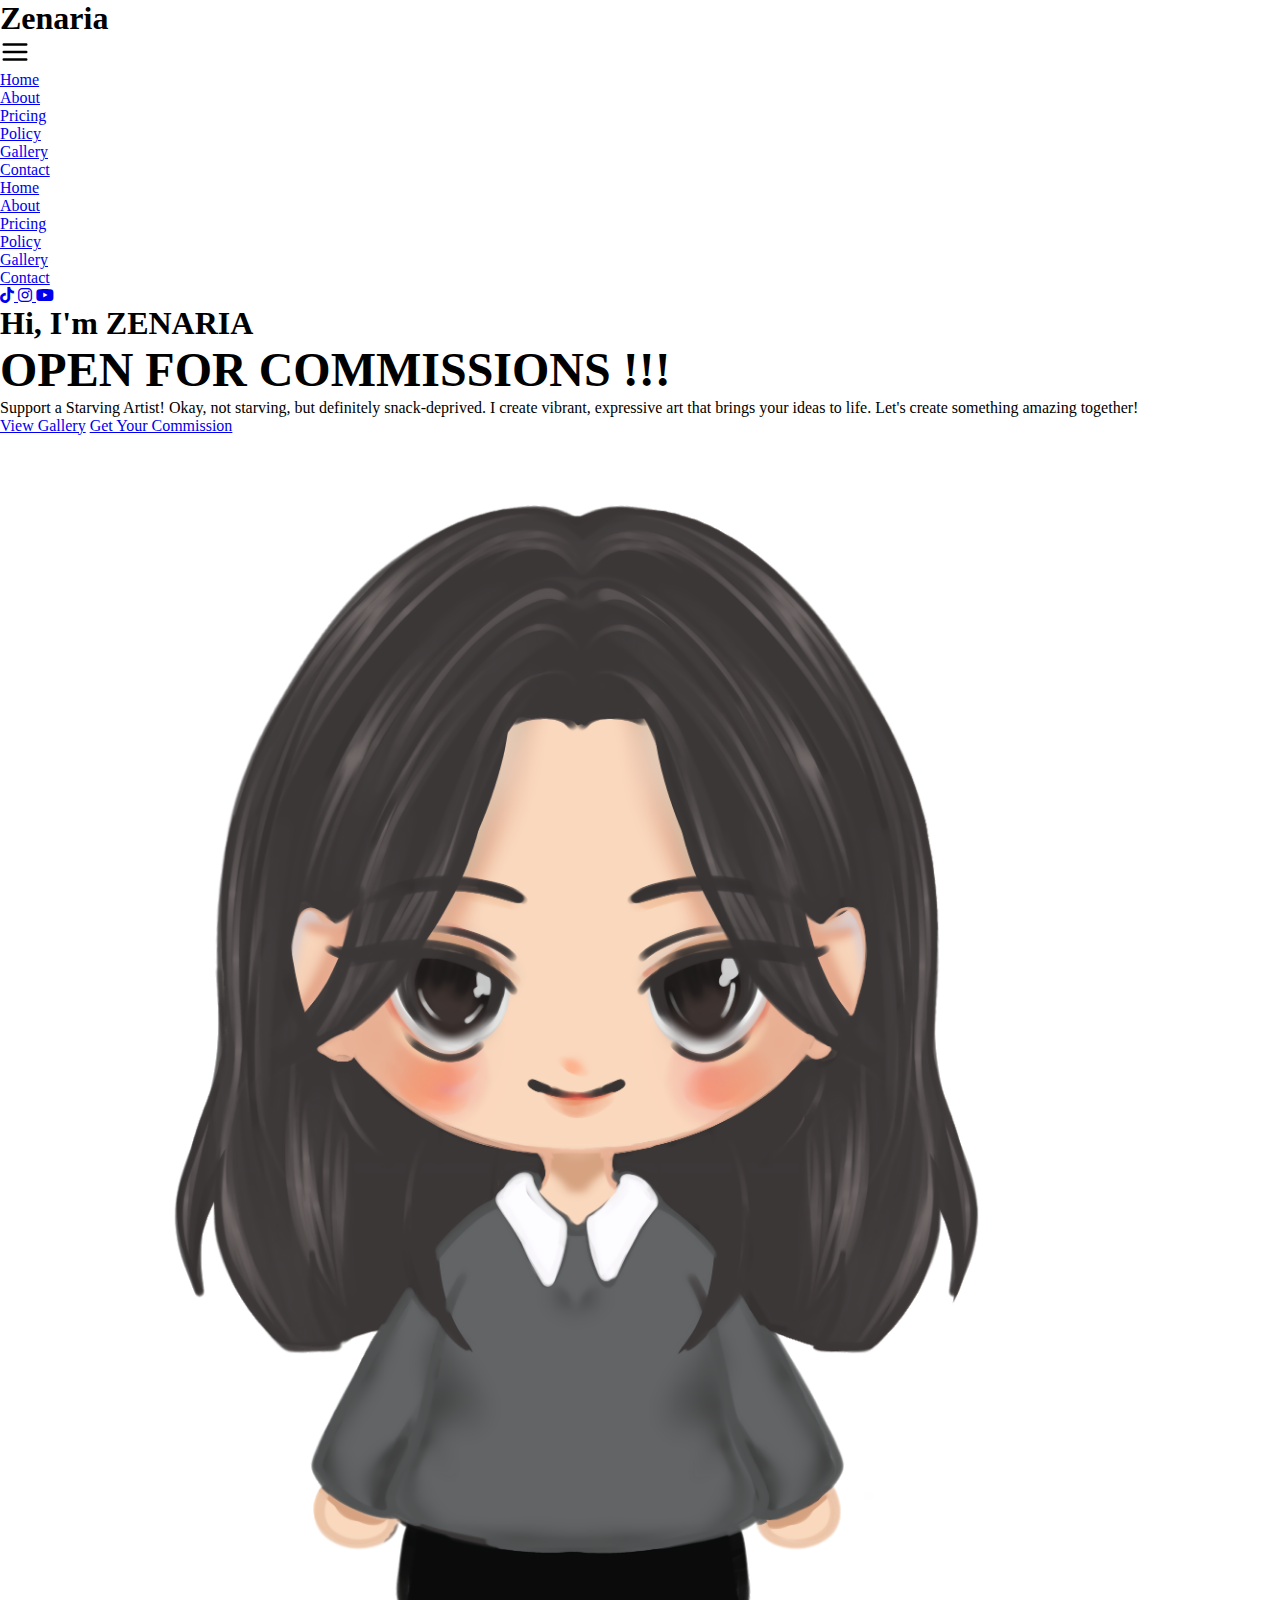
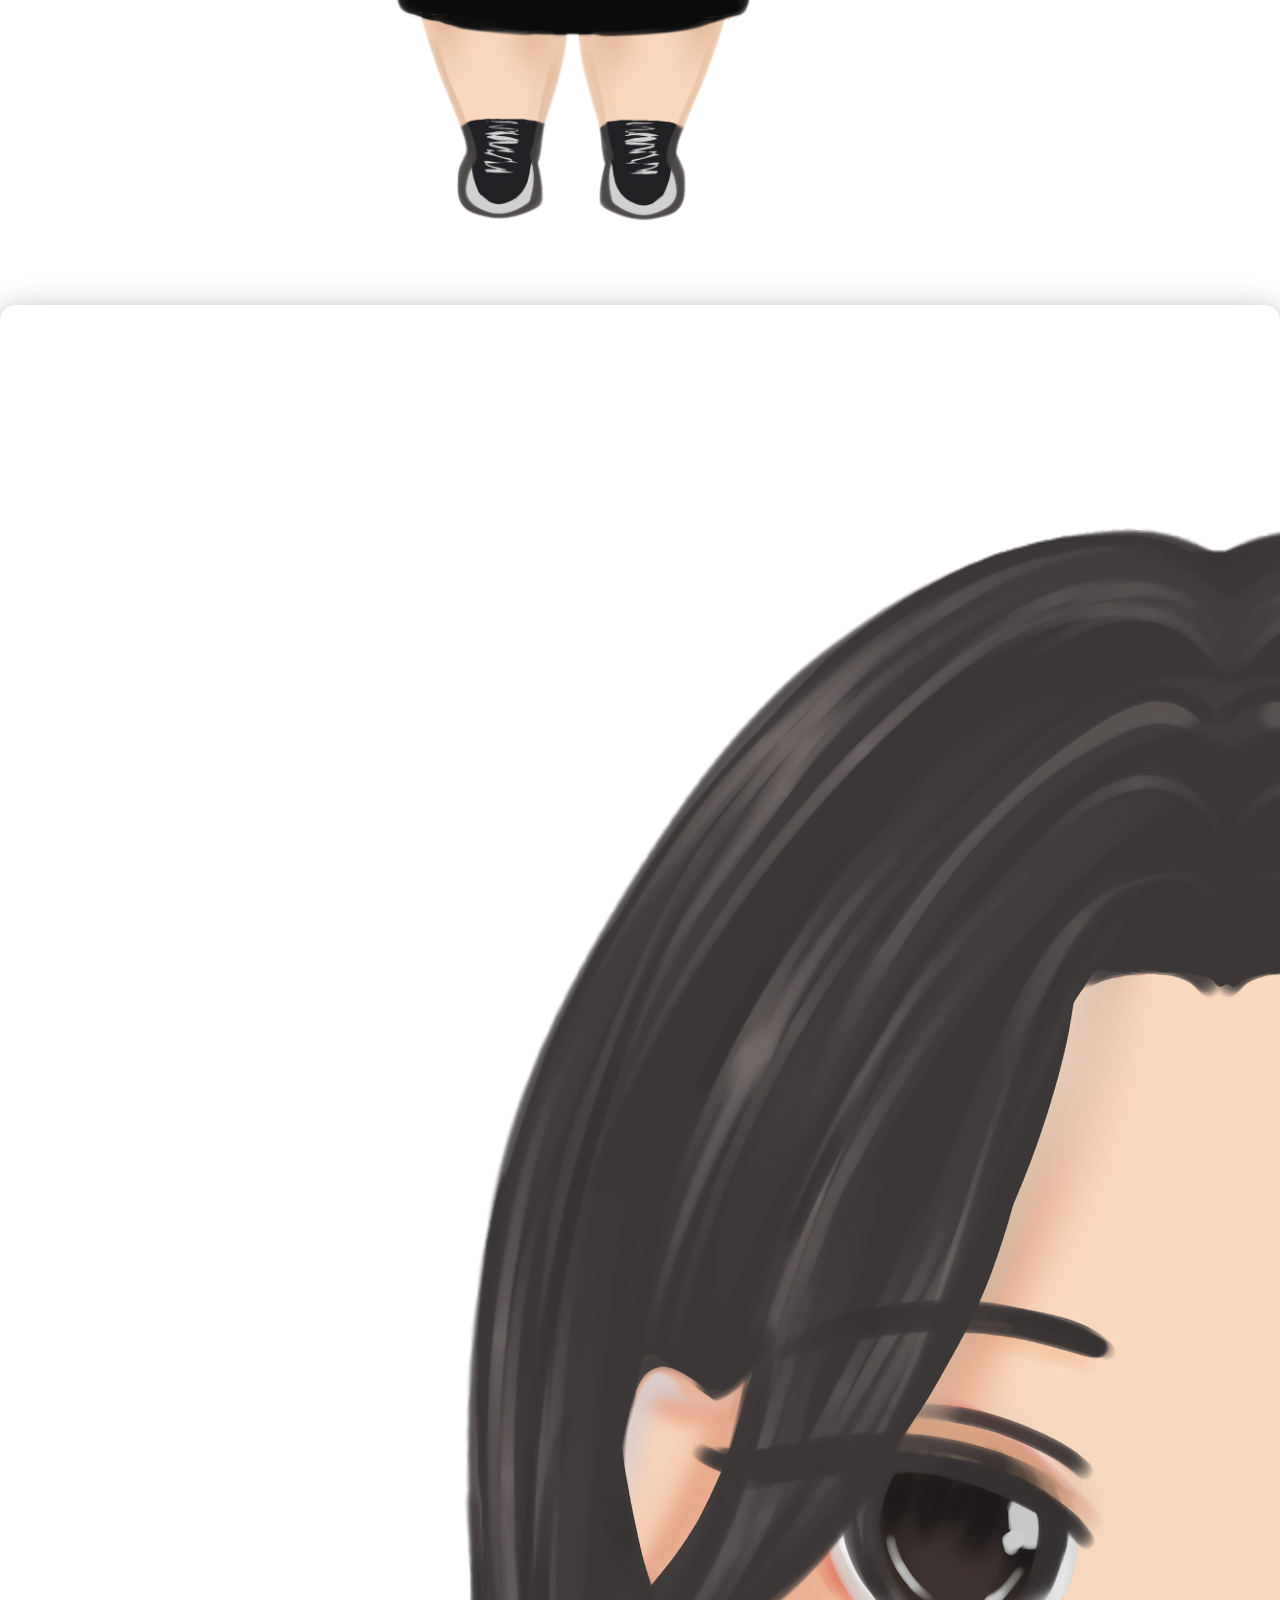
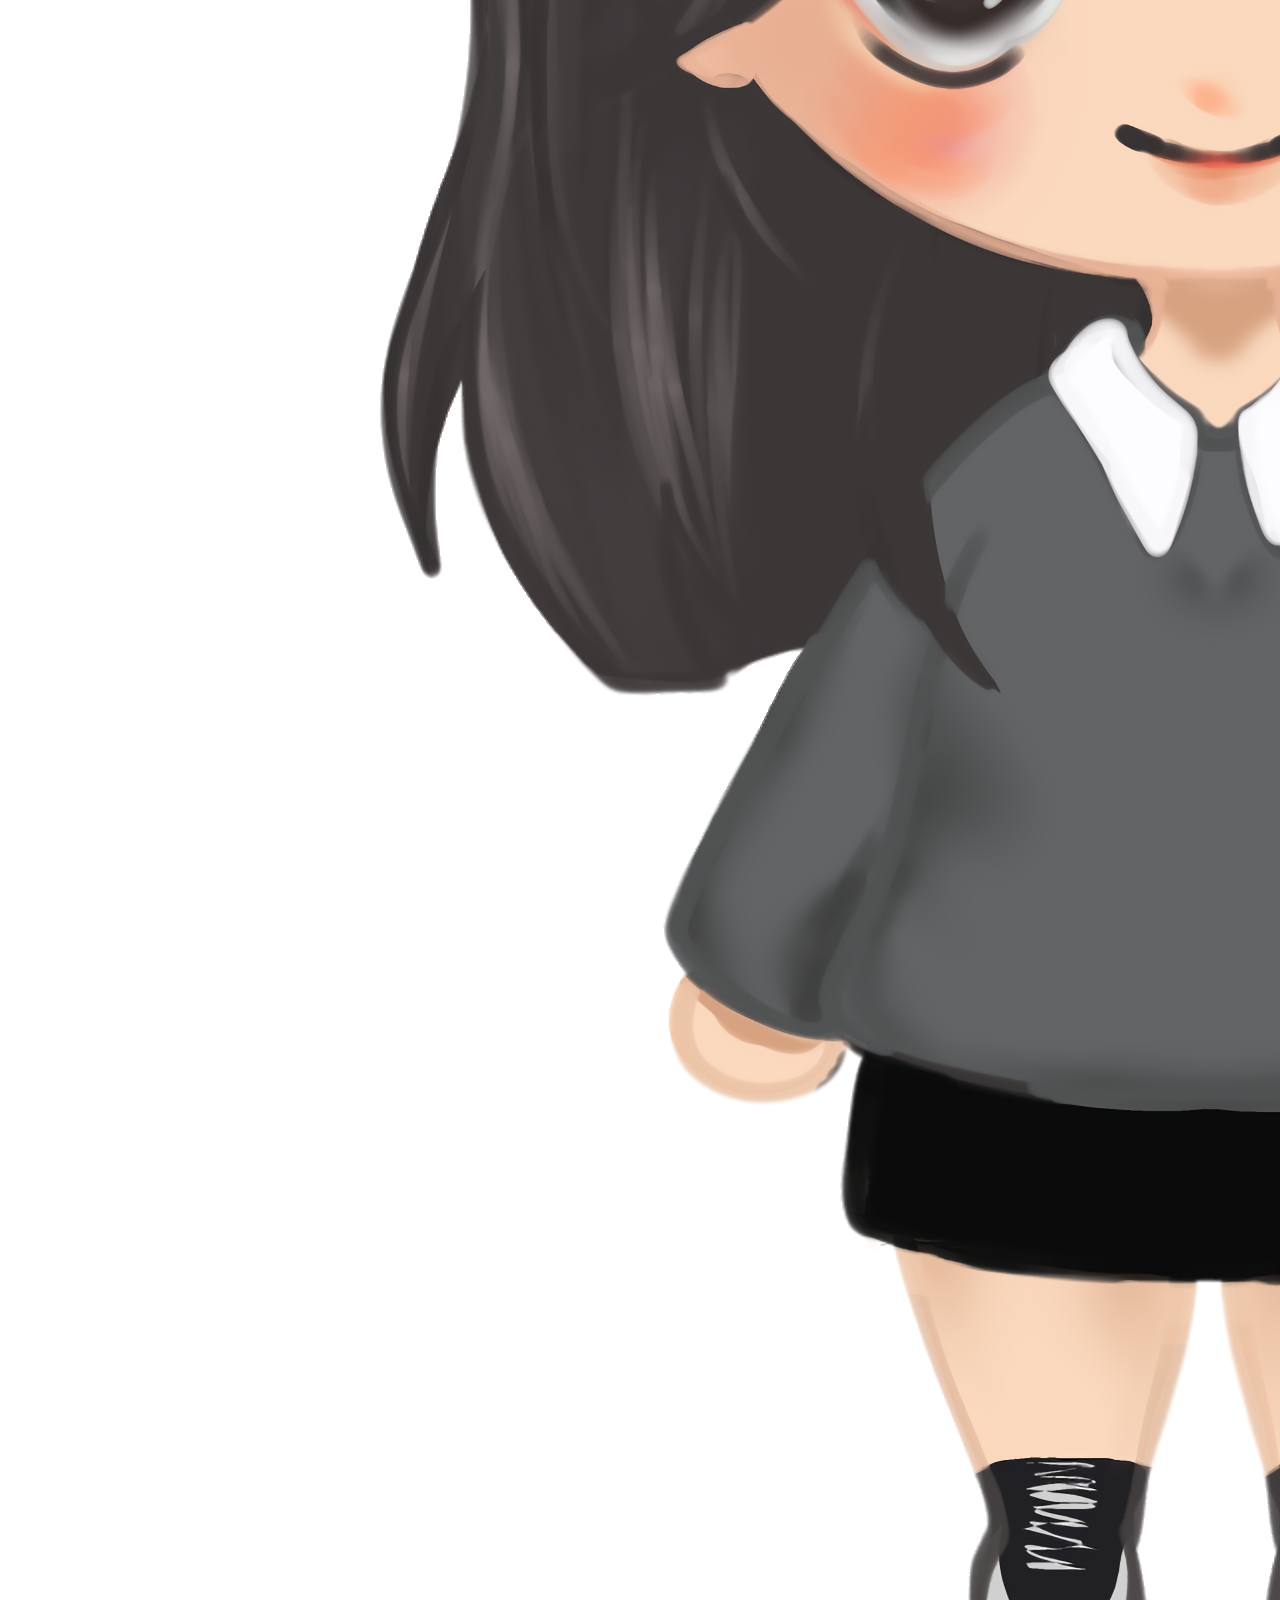
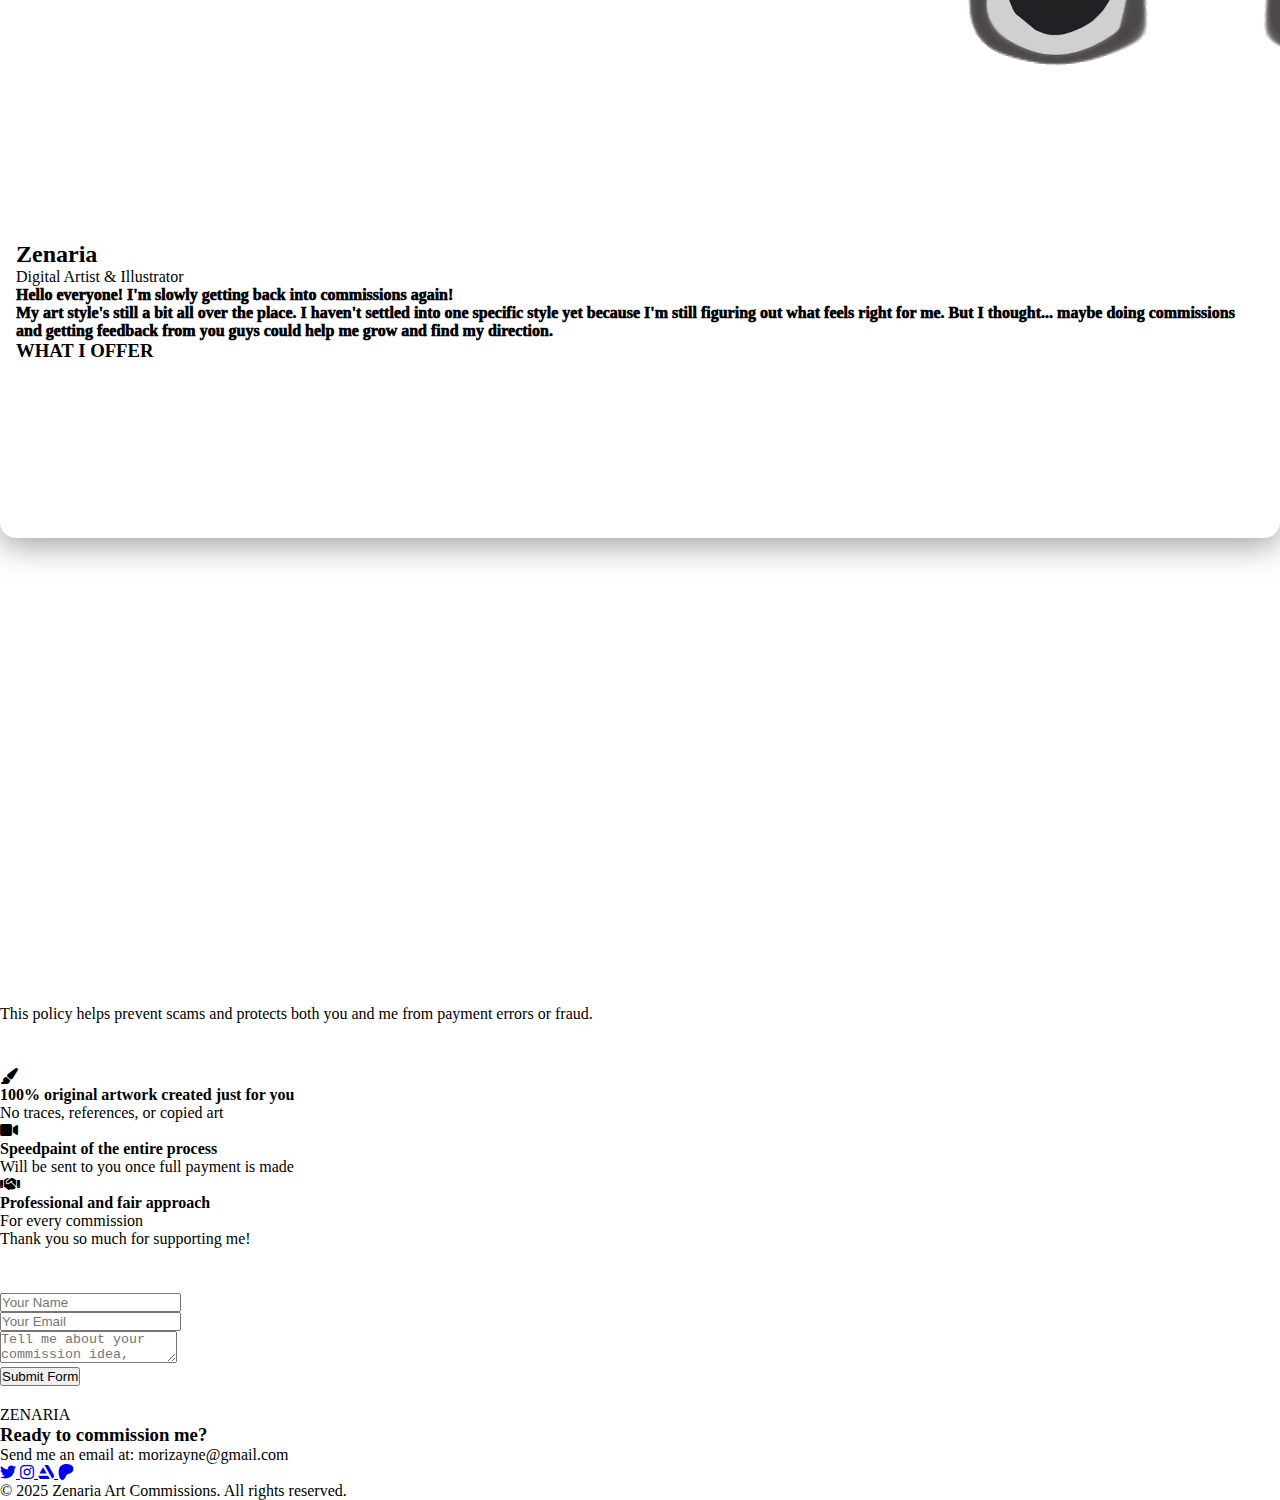
<file: index.html>
<!DOCTYPE html>
<html lang="en">
<head>
  <meta charset="UTF-8" />
  <meta name="viewport" content="width=device-width, initial-scale=1.0"/>
  <title>Zenaria's Art Commissions</title>
  <link rel="stylesheet" href="https://cdnjs.cloudflare.com/ajax/libs/font-awesome/6.4.0/css/all.min.css">
  <link rel="stylesheet" href="style.css">
</head>
<body>
  <!-- Header -->
  <header class="main-header">
    <div class="container">
      <div class="logo">
        <h1>Zenaria</h1>
      </div>

      <div class="hamburger-icon" id="hamburger">
        <svg xmlns="http://www.w3.org/2000/svg" width="30" height="30" fill="#333" viewBox="0 0 24 24">
          <path d="M3 6h18M3 12h18M3 18h18" stroke="currentColor" stroke-width="2" stroke-linecap="round"/>
        </svg>
      </div>

      <nav class="slide-menu" id="slideMenu">
        <ul>
          <li><a href="#home">Home</a></li>
          <li><a href="#about">About</a></li>
          <li><a href="#pricing">Pricing</a></li>
          <li><a href="#policy">Policy</a></li>
          <li><a href="gallery.html">Gallery</a></li>
          <li><a href="#contact">Contact</a></li>
        </ul>
      </nav>

      <nav class="main-nav">
        <ul>
          <li><a href="#home">Home</a></li>
          <li><a href="#about">About</a></li>
          <li><a href="#pricing">Pricing</a></li>
          <li><a href="#policy">Policy</a></li>
          <li><a href="gallery.html">Gallery</a></li>
          <li><a href="#contact">Contact</a></li>
        </ul>
      </nav>

      <div class="social-icons">
        <a href="https://www.tiktok.com/@its_zenaria_?_r=1&_t=ZS-93gmOvS03xS" target="_blank">
          <i class="fa-brands fa-tiktok"></i>
        </a>
        <a href="#" target="_blank">
          <i class="fab fa-instagram"></i>
        </a>
        <a href="#" target="_blank">
          <i class="fa-brands fa-youtube"></i>
        </a>
      </div>
    </div>
  </header>

  <!-- Home Section -->
  <section class="home" id="home">
    <div class="home-content">
      <h1>Hi, I'm <span>ZENARIA</span></h1>
      <h3>OPEN FOR COMMISSIONS !!!</h3>
      <p>
        Support a Starving Artist! Okay, not starving, but definitely snack-deprived. 
        I create vibrant, expressive art that brings your ideas to life. Let's create something amazing together!
      </p>
      <div class="btn-1">
      <a href="gallery.html" class="cta-button">View Gallery</a>
      <a href="#contact" class="cta-button">Get Your Commission</a>
        </div>
    </div>
    <div class="home-img">
      <img src="img/zena.png" alt="Artwork example">
    </div>
  </section>

  <!-- About Section - Split Screen Design -->
  <section id="about" class="about">
    <div class="section-title">
      <h2>About Me</h2>
      <div class="title-decoration"></div>
      <p>Learn about my artistic journey and what I can create for you</p>
    </div>
    <div class="about-content">
      <div class="about-left">
        <div class="floating-element floating-1"></div>
        <div class="floating-element floating-2"></div>
        <div class="floating-element floating-3"></div>
        
        <div class="profile-section">
          <div class="profile-image"><img src="img/zena.png" alt=""></div>
          <div class="profile-info">
            <h2>Zenaria</h2>
            <p>Digital Artist & Illustrator</p>
          </div>
          
          <div class="about-text">
            <p>Hello everyone! I'm slowly getting back into commissions again!</p>
            <p>My art style's still a bit all over the place. I haven't settled into one specific style yet because I'm still figuring out what feels right for me. But I thought... maybe doing commissions and getting feedback from you guys could help me grow and find my direction.</p>
          </div>
        </div>
      </div>
      
      <div class="about-right">
        <div class="offerings-container">
          <h3 class="offerings-title">WHAT I OFFER</h3>
          <div class="offering-grid">
            <div class="offering-card">
              <h4><i class="fas fa-paint-brush"></i> Commission Types</h4>
              <ul>
                <li>Bust | Halfbody | Fullbody</li>
              </ul>
            </div>
            
            <div class="offering-card">
              <h4><i class="fas fa-palette"></i> Styles</h4>
              <ul>
                <li>Flat Color / Full Render</li>
                <li>(Outline included in final submission for FREE)</li>
              </ul>
            </div>
            
            <div class="offering-card">
              <h4><i class="fas fa-plus-circle"></i> Add-ons</h4>
              <ul>
                <li>Props, Pets, Backgrounds</li>
                <li>Extra Characters</li>
              </ul>
            </div>
          </div>
        </div>
      </div>
    </div>
  </section>


  <!-- Policy Section -->
  <section id="policy" class="policy">
    <div class="section-title">
      <h2>Payment Policy</h2>
      <div class="title-decoration"></div>
      <p>Clear guidelines to ensure a smooth transaction process</p>
    </div>
    
    <div class="policy-grid">
      <div class="policy-card">
        <h3>Payment Methods</h3>
        <div class="policy-point">
          <i class="fas fa-check-circle"></i>
          <div class="point-content">
            <h4>PayPal & Gcash only</h4>
            <p><strong>PayPal Email:</strong> morizayne@gmail.com</p>
          </div>
        </div>
        <div class="policy-point">
          <i class="fas fa-money-check-alt"></i>
          <div class="point-content">
            <h4>50% upfront payment</h4>
            <p>Required before I begin the sketch</p>
          </div>
        </div>
        <div class="policy-point">
          <i class="fas fa-file-invoice-dollar"></i>
          <div class="point-content">
            <h4>50% final payment</h4>
            <p>Required before sending final file</p>
          </div>
        </div>
      </div>

      <div class="policy-card">
        <h3>Important Notes</h3>
        <div class="policy-point">
          <i class="fas fa-check"></i>
          <div class="point-content">
            <h4>Screenshot required</h4>
            <p>Please send screenshot of your PayPal receipt</p>
          </div>
        </div>
        <div class="policy-point">
          <i class="fas fa-check"></i>
          <div class="point-content">
            <h4>Verification process</h4>
            <p>I will verify payment in my account before beginning</p>
          </div>
        </div>
        <div class="policy-point">
          <i class="fas fa-times"></i>
          <div class="point-content">
            <h4>Email proofs not accepted</h4>
            <p>I do not accept email proofs alone</p>
          </div>
        </div>
        <div class="policy-point">
          <i class="fas fa-times"></i>
          <div class="point-content">
            <h4>No refunds after start</h4>
            <p>No refunds once I begin sketching</p>
          </div>
        </div>
      </div>


    </div>
    
    <div class="policy-note">
      This policy helps prevent scams and protects both you and me from payment errors or fraud.
    </div>

    <div class="expectations-section">
      <div class="section-title">
        <h2>What You Can Expect</h2>
        <div class="title-decoration"></div>
        <p>Transparency and quality in every commission</p>
      </div>
      <div class="expectations-grid">
        <div class="expectation-item">
          <i class="fas fa-paint-brush"></i>
          <div class="expectation-content">
            <h4>100% original artwork created just for you</h4>
            <p>No traces, references, or copied art</p>
          </div>
        </div>
        <div class="expectation-item">
          <i class="fas fa-video"></i>
          <div class="expectation-content">
            <h4>Speedpaint of the entire process</h4>
            <p>Will be sent to you once full payment is made</p>
          </div>
        </div>
        <div class="expectation-item">
          <i class="fas fa-handshake"></i>
          <div class="expectation-content">
            <h4>Professional and fair approach</h4>
            <p>For every commission</p>
          </div>
        </div>
      </div>
      <p class="thank-you">Thank you so much for supporting me!</p>
    </div>
  </section>

  

  <!-- Contact Section -->
 <section id="contact" class="contact">
  <div class="section-title">
    <h2>Contact Me</h2>
    <div class="title-decoration"></div>
    <p>Ready to commission? Let's create something amazing together!</p>
  </div>

  <div class="contact-form">
    <form method="POST" id="form">
      <input type="hidden" name="access_key" value="1faa8a37-89c1-4175-991f-8b3a17c5985d">

      <div class="form-group">
        <input type="text" name="name" placeholder="Your Name" required data-validate="Please enter your name" />
      </div>

      <div class="form-group">
        <input type="email" name="email" placeholder="Your Email" required data-validate="Please enter a valid email" />
      </div>

      <div class="form-group">
        <textarea name="message" placeholder="Tell me about your commission idea, including character details, style preferences, and any special requests..." required data-validate="Please write your message" ></textarea>
      </div>

      <input type="checkbox" name="botcheck" class="hidden" style="display: none;" />

      <button type="submit">Submit Form</button>

      <div id="loading-spinner" style="display:none; text-align:center; margin-top:10px;">
  <i class="fas fa-spinner fa-spin" style="font-size: 24px; color: var(--primary);"></i>
</div>

      <div id="result" style="text-align: center; margin-top: 20px; color: var(--primary); font-weight: 500;"></div>
    </form>
  </div>
</section>


  <!-- Footer -->
  <footer>
    <div class="footer-content">
      <div class="footer-logo">ZEN<span>ARIA</span></div>
      <h3>Ready to commission me?</h3>
      <p>Send me an email at: morizayne@gmail.com</p>
      
      <div class="social-icons footer-social">
        <a href="#" target="_blank">
          <i class="fab fa-twitter"></i>
        </a>
        <a href="#" target="_blank">
          <i class="fab fa-instagram"></i>
        </a>
        <a href="#" target="_blank">
          <i class="fab fa-artstation"></i>
        </a>
        <a href="#" target="_blank">
          <i class="fab fa-patreon"></i>
        </a>
      </div>
      
      <div class="copyright">
        <p>&copy; 2025 Zenaria Art Commissions. All rights reserved.</p>
      </div>
    </div>
  </footer>

  <script>
    // Mobile menu toggle
    const hamburger = document.getElementById('hamburger');
    const slideMenu = document.getElementById('slideMenu');
    const header = document.querySelector('header');

    hamburger.addEventListener('click', () => {
      slideMenu.style.right = slideMenu.style.right === '0px' ? '-100%' : '0px';
    });

    // Close menu when clicking on a link
    const menuLinks = document.querySelectorAll('.slide-menu a');
    menuLinks.forEach(link => {
      link.addEventListener('click', () => {
        slideMenu.style.right = '-100%';
      });
    });

    // Close menu when resizing to desktop
    window.addEventListener('resize', () => {
      if (window.innerWidth > 768) {
        slideMenu.style.right = '-100%';
      }
    });

    // Smooth scrolling for navigation links
    document.querySelectorAll('a[href^="#"]').forEach(anchor => {
      anchor.addEventListener('click', function(e) {
        e.preventDefault();
        
        const target = document.querySelector(this.getAttribute('href'));
        if (target) {
          window.scrollTo({
            top: target.offsetTop - 80,
            behavior: 'smooth'
          });
        }
      });
    });

    // Header scroll effect
    window.addEventListener('scroll', () => {
      if (window.scrollY > 50) {
        header.classList.add('scrolled');
      } else {
        header.classList.remove('scrolled');
      }
    });


    function validateForm(form) {
  const fields = form.querySelectorAll("[required]");
  let valid = true;

  fields.forEach(field => {
    const errorMsg = field.dataset.validate;
    if (!field.value.trim()) {
      field.style.borderColor = "red";
      field.placeholder = errorMsg || "This field is required";
      valid = false;
    } else {
      field.style.borderColor = "#E2E8F0"; // reset border
    }
  });

  return valid;
}



    // Form submission
  const form = document.getElementById('form');
const result = document.getElementById('result');
const spinner = document.getElementById('loading-spinner');

form.addEventListener('submit', function(e) {
  e.preventDefault();

  if (!validateForm(form)) {
    result.innerHTML = "❌ Please fill out all required fields.";
    return;
  }

  const formData = new FormData(form);
  const object = Object.fromEntries(formData);
  const json = JSON.stringify(object);

  result.innerHTML = "";
  spinner.style.display = "block";

  fetch('https://api.web3forms.com/submit', {
    method: 'POST',
    headers: {
      'Content-Type': 'application/json',
      'Accept': 'application/json'
    },
    body: json
  })
  .then(async (response) => {
    const json = await response.json();
    spinner.style.display = "none";
    if (response.status === 200) {
      result.innerHTML = "✅ Form submitted successfully!";
    } else {
      result.innerHTML = `❌ ${json.message}`;
    }
  })
  .catch(error => {
    spinner.style.display = "none";
    console.error(error);
    result.innerHTML = "❌ Something went wrong!";
  })
  .finally(() => {
    form.reset();
    setTimeout(() => {
      result.style.display = "none";
    }, 3000);
  });
});


    // Simple animation on scroll
    const animateOnScroll = () => {
      const elements = document.querySelectorAll('.section-title, .pricing-table, .policy-card, .gallery-card, .offering-card');
      
      elements.forEach(element => {
        const elementPosition = element.getBoundingClientRect().top;
        const screenPosition = window.innerHeight / 1.3;
        
        if (elementPosition < screenPosition) {
          element.style.opacity = 1;
          element.style.transform = 'translateY(0)';
        }
      });
    };

    // Set initial state for animated elements
    document.querySelectorAll('.section-title, .pricing-table, .policy-card, .gallery-card, .offering-card').forEach(el => {
      el.style.opacity = 0;
      el.style.transform = 'translateY(30px)';
      el.style.transition = 'opacity 0.6s ease, transform 0.6s ease';
    });

    // Add scroll event listener
    window.addEventListener('scroll', animateOnScroll);
    // Trigger once on load
    window.addEventListener('load', animateOnScroll);
  </script>

  <script>
window.addEventListener('scroll', () => {
  const form = document.querySelector('.contact-form');
  const formTop = form.getBoundingClientRect().top;
  const triggerBottom = window.innerHeight * 0.85;

  if (formTop < triggerBottom) {
    form.classList.add('show');
  }
});
</script>

</body>
</html>
</file>
<file: style.css>
*{
  padding: 0;
  margin: 0;
  scroll-behavior: smooth;
}

/*header*/

.navbar{
    position: fixed;
    width: 100%;
    padding: 1rem 9%;
    background-color: transparent;
    display: flex;
    z-index: 100;
  

}
.nav-link{
  color: black;
  font-size: 1.25rem;
  font-weight: 700;
  cursor: pointer;
  text-decoration: none;  
}

.nav-link:hover{     /*mao ni interact sa tanan*/
  background-color: black;
  color: white;
  border-radius: 5px;
}

.navbar-brand{
  font-size: 1.50rem;
  font-weight: 800;
  color: black;
  cursor: pointer;
  text-decoration: none;
}

/*home*/


.home-container {
  min-height: 100vh;
  padding: 2rem; 
  display: flex;
  align-items: center;
}


.home-content h3 {
  font-size: 1.5rem;
  font-weight: 700;
  margin-bottom: 0.1rem; 
}

.home-content h4 {
  font-size: 1.25rem;
  font-weight: 400;
}


.home-img img {
  border-radius: 50%;
}

@media (min-width: 768px) {


  .home-content h3 {
    font-size: 3rem; 
  }

  .home-content h4 {
    font-size: 2rem;
  }

  .home-img img {
    max-width: 90%;
  }
}


/* about */

.about {
  height: auto;
  border-radius: 1rem;
  box-shadow: 0 8px 32px 0 rgba(0, 0, 0, 0.37);
  padding: 2rem 1rem; 
  
}

.title {
  text-align: center;
  font-weight: bold;
}

.about-text {
  color: black;
  font-weight: 1000;
}

.text-container-2 {
  color: #F0FBFF;
  font-size: 1.2rem;
  padding-bottom: 1rem;
}

.line-cont {
  border: solid 1px #507687;
}

.p-container {
  color: black;
  text-align: center;
  font-weight: 300;
}

.details-container {
  background: linear-gradient(135deg, rgba(255, 255, 255, 0.1), rgba(255, 255, 255, 0));
  border-radius: 2rem;
  border: rgba(255, 255, 255, 0.18) 1px solid;
  box-shadow: 0 8px 32px 0 rgba(0, 0, 0, 0.37);
  
}

.details-container h3 {
  font-weight: bold;
}

.details-container p {
  color: black;
  font-weight: 200;
}

@media (max-width: 768px) {
  .about {
      padding: 1rem;
      height: auto;
  }
  .text-container-2 {
      font-size: 1rem; 
  }
  .details-container {
      margin-bottom: 1rem;
  }
}


/*project*/
.project {
  background: url(img/bg.png);
  background-position: center; 
  background-repeat: no-repeat; 
  height: 100vh;
  display: flex;
  align-items: center;
  justify-content: center;
  background-size: cover;
}


.carousel-item img {
  max-width: 600px;
  height: 400px;
  object-fit: cover;
  display: block;
  margin: auto;
  transform: scale(0.9);
  transition: transform 0.5s ease;
}

.carousel-item.active img {
  transform: scale(1);
}

@media (min-width: 768px) {
  .carousel-item img {
    max-width: 800px;
    height: 550px;
  }
}
</file>
